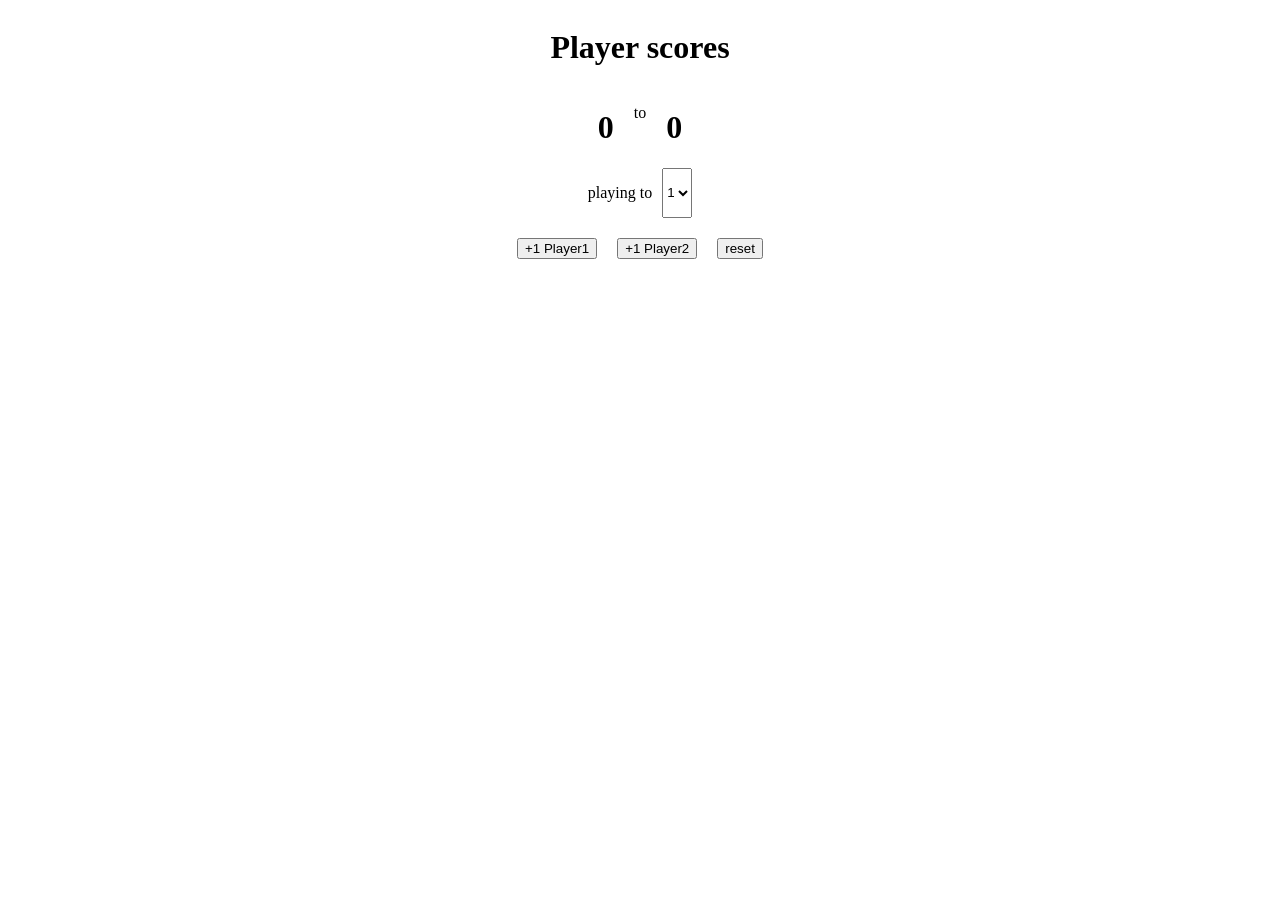
<file: JsPractice/index.html>
<!DOCTYPE html>
<html lang="en">

<head>
    <meta charset="UTF-8">
    <meta name="viewport" content="width=device-width, initial-scale=1.0">
    <title>Document</title>
    <link rel="stylesheet" href="/JsPractice/style.css">
    <style></style>
</head>

<body>
    <!-- <h1>Javascript Practice</h1>
    <h2>Dom Practice</h2>
    <div>
        <p>Add Tweet:</p>
        <div style="display: flex; gap:10px">
            <input id="username" type="text" placeholder="username">
            <input id="tweet" type="text" placeholder="tweet">
            <button id="submit-btn" type="submit">Submit</button>
        </div>
        <div class="tweets">
            <p>Your Tweets:</p>
        </div>
    </div> -->
    <div style="justify-content: center; align-items: center; display: flex; flex-direction: column;">
        <h1>Player scores</h1>
        <div style="display: flex;gap:20px">
            <h1 id="player1-score">0</h1>
            <p>to</p>
            <h1 id="player2-score">0</h1>
        </div>
        <div class="selectList" style="display: flex; gap:10px;padding-bottom:20px" class="scale">
            <p>playing to</p>
            <select id="select">
                <option value="0" disabled>0</option>
                <option value="1">1</option>
                <option value="2">2</option>
                <option value="3">3</option>
                <option value="4">4</option>
                <option value="5">5</option>
                <option value="6">6</option>
                <option value="7">7</option>
                <option value="8">8</option>
            </select>
        </div>

        <div style="display: flex; gap:20px" class="btn">
            <button id="player1">+1 Player1</button>
            <button id="player2">+1 Player2</button>
            <button id="reset">reset</button>
        </div>

        <script src="/JsPractice/script.js"></script>
    </div>
</body>

</html>
</file>
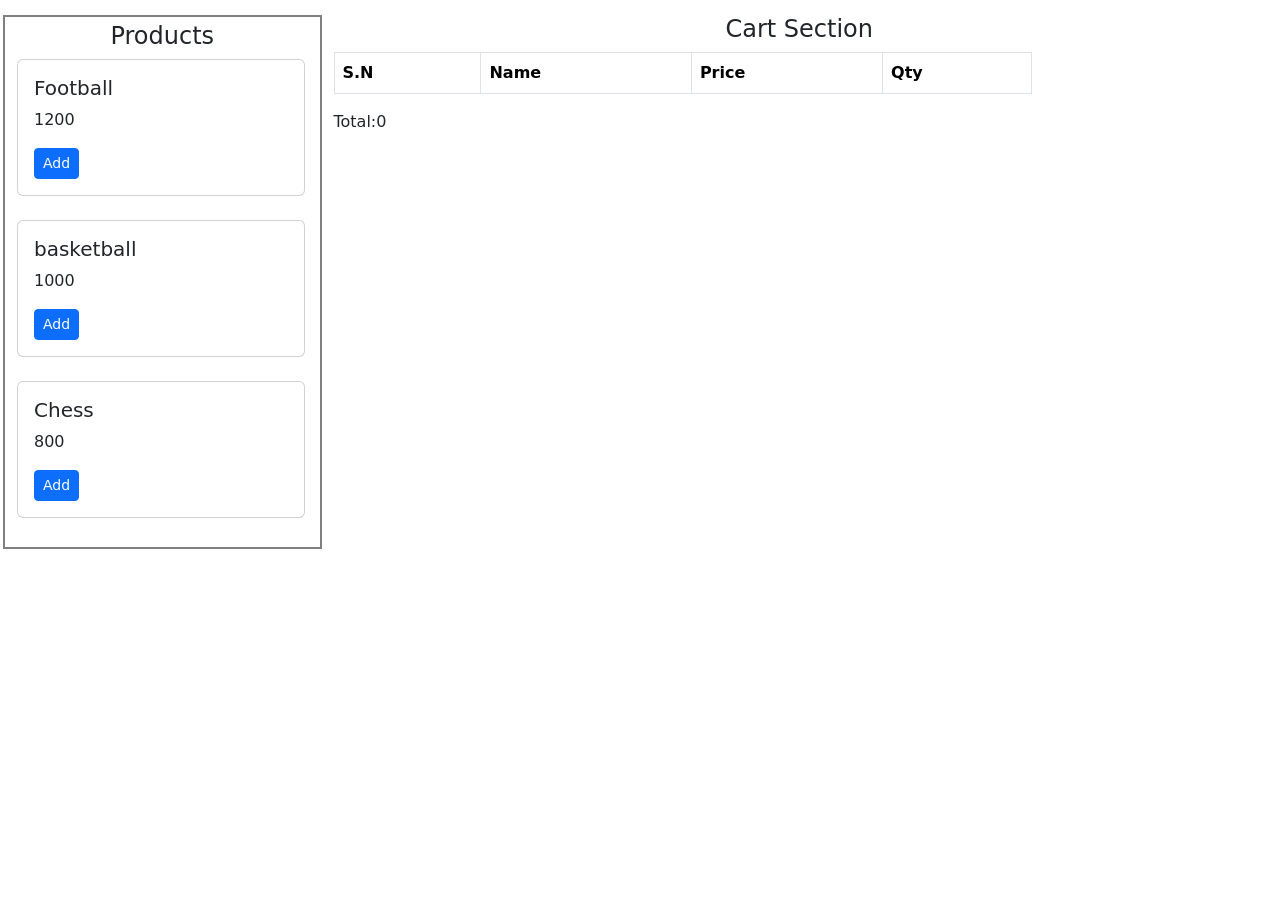
<file: ShoppingCart/index.html>
<!DOCTYPE html>
<html lang="en">

<head>
    <meta charset="UTF-8">
    <meta name="viewport" content="width=device-width, initial-scale=1.0">
    <title>Document</title>
    <link rel="stylesheet" href="/ShoppingCart/style.css">
    <link href="https://cdn.jsdelivr.net/npm/bootstrap@5.3.5/dist/css/bootstrap.min.css" rel="stylesheet"
        integrity="sha384-SgOJa3DmI69IUzQ2PVdRZhwQ+dy64/BUtbMJw1MZ8t5HZApcHrRKUc4W0kG879m7" crossorigin="anonymous">
    <script src="https://cdn.jsdelivr.net/npm/bootstrap@5.3.5/dist/js/bootstrap.bundle.min.js"
        integrity="sha384-k6d4wzSIapyDyv1kpU366/PK5hCdSbCRGRCMv+eplOQJWyd1fbcAu9OCUj5zNLiq"
        crossorigin="anonymous"></script>

    <style>

    </style>
</head>
</head>

<body>
    <div class="row shopping-cart">
        <div class="col-3 products">
            <h4 id="main-heading">Products</h4>
            <section class="product-list">

            </section>

        </div>

        <div class="cart-section col-9">
            <h4 class="text-center">Cart Section</h4>
            <div class="cart-products">
                <table class="table table-bordered  w-75">
                    <tr class="">
                        <th>S.N</th>
                        <th>Name</th>
                        <!-- <th>Stock</th> -->
                        <th>Price</th>
                        <th>Qty</th>
                    </tr>
                    <tbody class="product-details">

                    </tbody>

                </table>
            </div>

            <section style="display: flex;" class="sumTotal">
                <p>Total:
                </p>
                <p class="total">0</p>
            </section>
        </div>
    </div>
    </div>

    <script src="/ShoppingCart/app.js"></script>
</body>

</html>
</file>
<file: JsPractice/style.css>
.greenColor {
  color: green;
}

.redColor {
  color: red;
}
</file>
<file: ShoppingCart/style.css>
.shopping-cart {
  padding: 15px;
}

#main-heading {
  text-align: center;
}

.product-list {
  display: flex;
  flex-direction: column;
}

.cart-Button {
  font-size: 2px;
}

.products {
  padding: 5px;
  border: 2px solid grey;
}

.added-products {
  display: flex;
}
</file>
